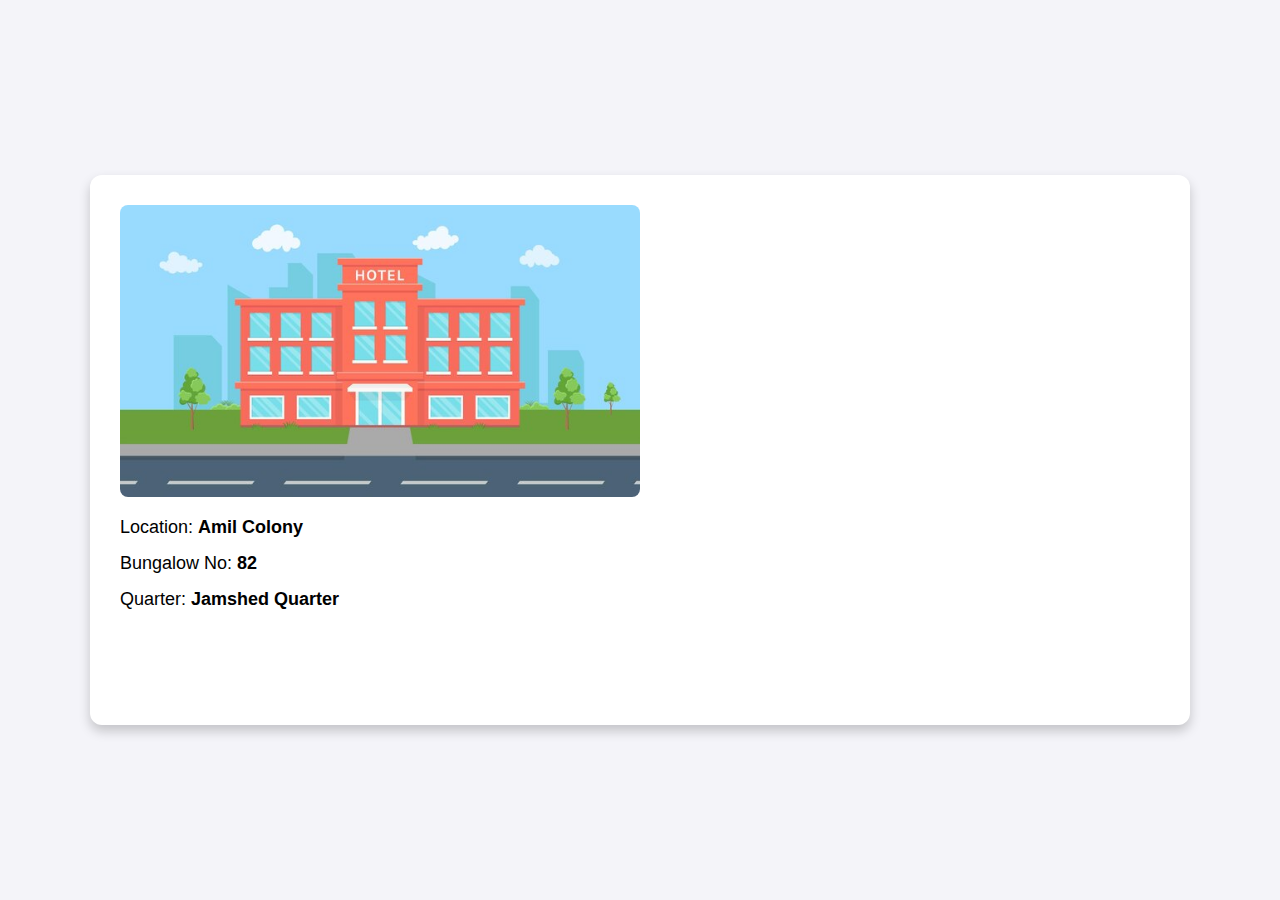
<file: location.html>
<!DOCTYPE html>
<html lang="en">
<head>
  <meta charset="UTF-8">
  <meta name="viewport" content="width=device-width, initial-scale=1.0">
  <title>Location Card</title>
  <style>
    body {
      font-family: Arial, sans-serif;
      margin: 0;
      padding: 0;
      display: flex;
      justify-content: center;
      align-items: center;
      height: 100vh;
      background-color: #f4f4f9;
    }
    .card {
      display: flex;
      background: #fff;
      box-shadow: 0 6px 12px rgba(0, 0, 0, 0.2);
      border-radius: 12px;
      overflow: hidden;
      max-width: 1100px;
      width: 100%;
      transition: transform 0.3s, box-shadow 0.3s;
    }
    .card:hover {
      transform: scale(1.05);
      box-shadow: 0 8px 16px rgba(0, 0, 0, 0.3);
    }
    .card .info {
      padding: 30px;
      flex: 1;
    }
    .card .info p {
      margin: 15px 0;
      font-size: 18px;
    }
    .card .info p span {
      font-weight: bold;
    }
    .card .map {
      flex: 1;
      height: 550px;
      
    }
    .card iframe {
      width: 100%;
      height: 100%;
      border: none;
      border-radius: 8px;
    }
    .card img {
      max-width: 100%;
      display: block;
      margin-bottom: 20px;
      border-radius: 8px;
    }

    /* Responsive Styles for 768px screens */
    @media screen and (max-width: 768px) {
      body {
        padding: 20px;
        height: auto;
      }

      .card {
        flex-direction: column;
        align-items: center;
        max-width: 100%;
        margin: 0;
      }

      .card .info {
        padding: 20px;
        text-align:left;
      }

      .card .map {
        height: 500px;
        width: 92%;
        margin-top: 5px;
        margin-bottom: 10px;
        padding-left:15px;
        padding-right: 15px;
      }

      .card img {
        margin-bottom: 15px;
      }

      .card .info p {
        font-size: 16px;
      }
    }
  </style>
</head>
<body>

  <div class="card">
    <div class="info">
      <img src="./Assets/Hostel-1.jpg" alt="Hostel">
      <p>Location: <span>Amil Colony</span></p>
      <p>Bungalow No: <span>82</span></p>
      <p>Quarter: <span>Jamshed Quarter</span></p>
    </div>
    <div class="map">
      <iframe 
        src="https://www.google.com/maps/embed?pb=!1m18!1m12!1m3!1d24104.451448314693!2d67.0186567!3d24.8769768!2m3!1f0!2f0!3f0!3m2!1i1024!2i768!4f13.1!3m3!1m2!1s0x3eb33e58a0a7ce1d%3A0x1786296992c9910a!2sJamshed%20Quarters%20Karachi%2C%20Karachi%20City%2C%20Sindh%2C%20Pakistan!5e0!3m2!1sen!2s!4v1700000000000!5m2!1sen!2s"
        allowfullscreen=""
        loading="lazy">
      </iframe>
    </div>
  </div>

</body>
</html>
</file>
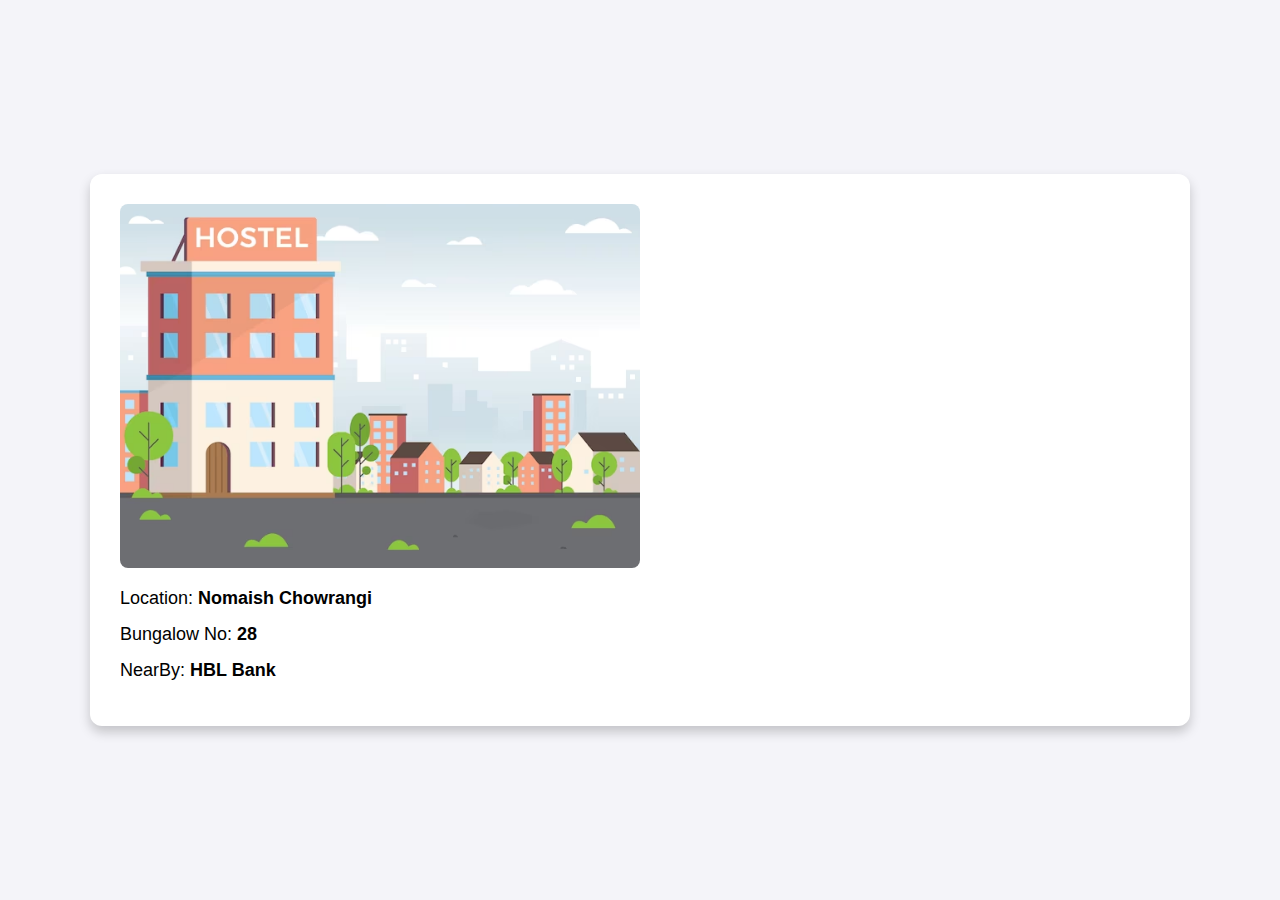
<file: location2.html>
<!DOCTYPE html>
<html lang="en">
<head>
  <meta charset="UTF-8">
  <meta name="viewport" content="width=device-width, initial-scale=1.0">
  <title>Location Card</title>
  <style>
    body {
      font-family: Arial, sans-serif;
      margin: 0;
      padding: 0;
      display: flex;
      justify-content: center;
      align-items: center;
      height: 100vh;
      background-color: #f4f4f9;
    }
    .card {
      display: flex;
      background: #fff;
      box-shadow: 0 6px 12px rgba(0, 0, 0, 0.2);
      border-radius: 12px;
      overflow: hidden;
      max-width: 1100px;
      width: 100%;
      transition: transform 0.3s, box-shadow 0.3s;
    }
    .card:hover {
      transform: scale(1.05);
      box-shadow: 0 8px 16px rgba(0, 0, 0, 0.3);
    }
    .card .info {
      padding: 30px;
      flex: 1;
    }
    .card .info p {
      margin: 15px 0;
      font-size: 18px;
    }
    .card .info p span {
      font-weight: bold;
    }
    .card .map {
      flex: 1;
      height: 550px;
    }
    .card iframe {
      width: 100%;
      height: 100%;
      border: none;
      border-radius: 8px;
    }
    .card img {
      max-width: 100%;
      display: block;
      margin-bottom: 20px;
      border-radius: 8px;
    }

    /* Responsive Styles for 768px screens */
    @media screen and (max-width: 768px) {
      body {
        padding: 20px;
        height: auto;
      }

      .card {
        flex-direction: column;
        align-items: center;
        max-width: 100%;
        margin: 0;
      }

      .card .info {
        padding: 20px;
        text-align:left;
      }

      .card .map {
        height: 500px;
        width: 92%;
        margin-top: 5px;
        margin-bottom: 10px;
        padding-left:15px;
        padding-right: 15px;
      }

      .card img {
        margin-bottom: 15px;
      }

      .card .info p {
        font-size: 16px;
      }
    }
  </style>
</head>
<body>

  <div class="card">
    <div class="info">
      <img src="./Assets/Hostel-2.avif" alt="Hostel">
      <p>Location: <span>Nomaish Chowrangi</span></p>
      <p>Bungalow No: <span>28</span></p>
      <p>NearBy: <span>HBL Bank</span></p>
    </div>
    <div class="map">
      <iframe 
        src="https://www.google.com/maps/embed?pb=!1m18!1m12!1m3!1d24104.392346167296!2d67.0311029!3d24.8703927!2m3!1f0!2f0!3f0!3m2!1i1024!2i768!4f13.1!3m3!1m2!1s0x3eb33f1b35fc1319%3A0xa69e8c062e6892ab!2sHBL%20-%20Habib%20Bank%20-%20Numaish%20Chowrangi!5e0!3m2!1sen!2s!4v1700000000002!5m2!1sen!2s"
        allowfullscreen=""
        loading="lazy">
      </iframe>
    </div>
  </div>

</body>
</html>
</file>
